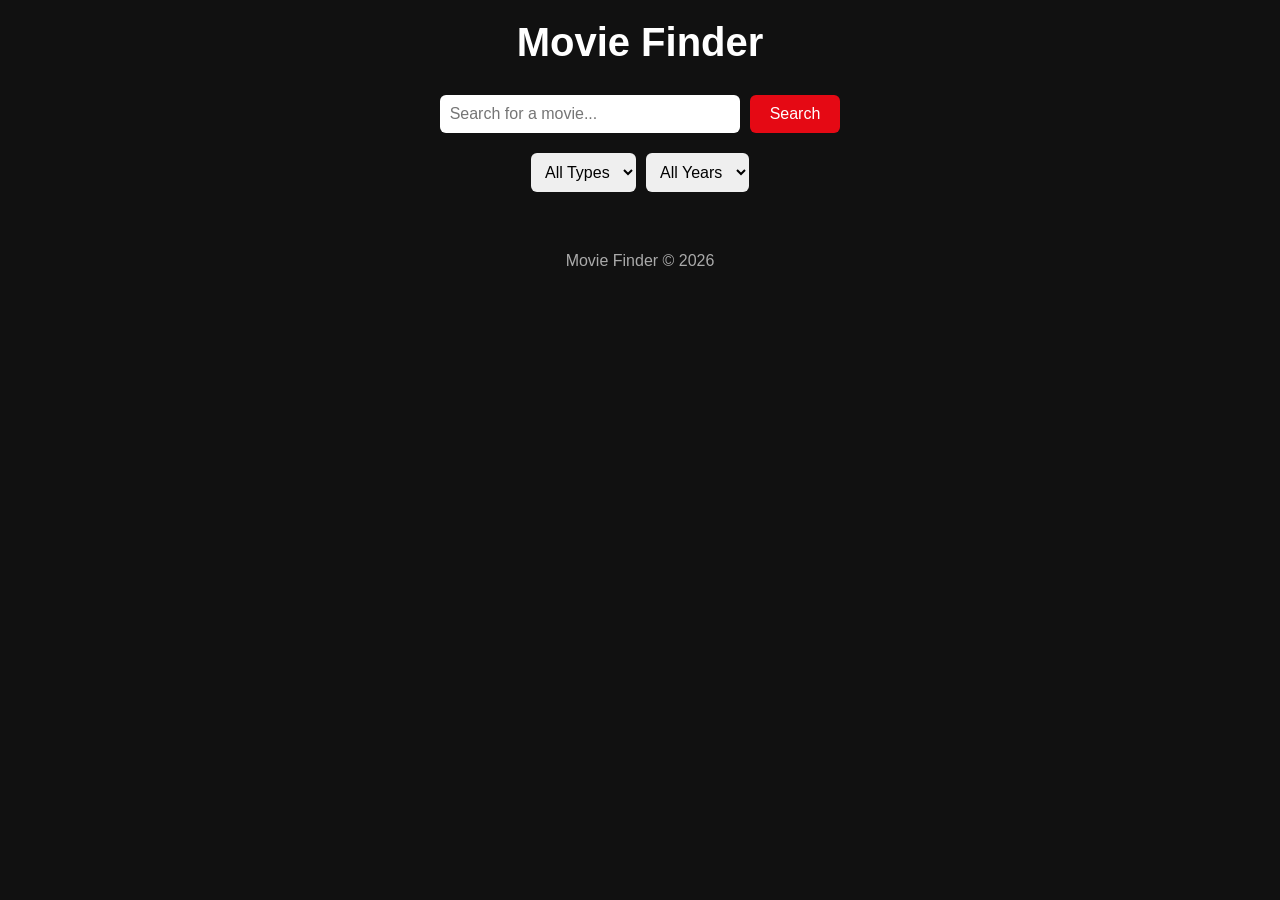
<file: index.html>
<!-- trigger pages build -->
<!DOCTYPE html>
<html lang="en">
<head>
    <meta charset="UTF-8">
    <meta name="viewport" content="width=device-width, initial-scale=1.0">
    <title>Movie Finder</title>

    <link rel="stylesheet" href="style.css">
</head>

<body>

    <!-- HEADER -->
    <header>
        <h1>Movie Finder</h1>
    </header>

    <!-- MAIN CONTENT -->
    <main>

        <!-- SEARCH BAR -->
        <section id="search-section">
            <input type="text" id="searchInput" placeholder="Search for a movie...">
            <button id="searchBtn">Search</button>
        </section>

        <!-- FILTERS -->
        <section id="filters">
            <select id="typeFilter">
                <option value="">All Types</option>
                <option value="movie">Movies</option>
                <option value="series">Series</option>
            </select>

            <select id="yearFilter">
                <option value="">All Years</option>
                <!-- Years will be added dynamically -->
            </select>
        </section>

        <!-- LOADING STATE -->
        <div id="loading" style="display:none;">
            Loading...
        </div>

        <!-- RESULTS -->
        <section id="results"></section>

    </main>

    <!-- FOOTER -->
    <footer>
        <p>Movie Finder © 2026</p>
    </footer>

    <script src="script.js"></script>

</body>
</html>
</file>
<file: style.css>
/* GLOBAL RESET */
* {
    margin: 0;
    padding: 0;
    box-sizing: border-box;
    font-family: Arial, Helvetica, sans-serif;
}

body {
    background-color: #111;
    color: #fff;
    padding: 20px;
}

/* HEADER */
header {
    text-align: center;
    margin-bottom: 30px;
}

header h1 {
    font-size: 2.5rem;
    font-weight: bold;
}

/* SEARCH SECTION */
#search-section {
    display: flex;
    justify-content: center;
    gap: 10px;
    margin-bottom: 20px;
}

#searchInput {
    width: 300px;
    padding: 10px;
    border-radius: 6px;
    border: none;
    font-size: 1rem;
}

#searchBtn {
    padding: 10px 20px;
    background-color: #e50914;
    color: white;
    border: none;
    border-radius: 6px;
    cursor: pointer;
    font-size: 1rem;
}

#searchBtn:hover {
    background-color: #b00610;
}

/* FILTERS */
#filters {
    display: flex;
    justify-content: center;
    gap: 10px;
    margin-bottom: 20px;
}

#filters select {
    padding: 10px;
    border-radius: 6px;
    border: none;
    font-size: 1rem;
}

/* LOADING */
#loading {
    text-align: center;
    font-size: 1.2rem;
    margin: 20px 0;
}

/* RESULTS GRID */
#results {
    display: grid;
    grid-template-columns: repeat(auto-fill, minmax(180px, 1fr));
    gap: 20px;
    margin-top: 20px;
}

/* MOVIE CARD */
.movie-card {
    background-color: #222;
    padding: 10px;
    border-radius: 10px;
    transition: transform 0.2s ease;
}

.movie-card:hover {
    transform: scale(1.05);
}

.movie-card img {
    width: 100%;
    border-radius: 10px;
}

.movie-card h3 {
    margin-top: 10px;
    font-size: 1.1rem;
}

.movie-card p {
    font-size: 0.9rem;
    color: #ccc;
}

/* FOOTER */
footer {
    text-align: center;
    margin-top: 40px;
    color: #aaa;
}

/* RESPONSIVE */
@media (max-width: 600px) {
    #search-section {
        flex-direction: column;
        align-items: center;
    }

    #filters {
        flex-direction: column;
        align-items: center;
    }

    #searchInput {
        width: 100%;
    }
}
</file>
